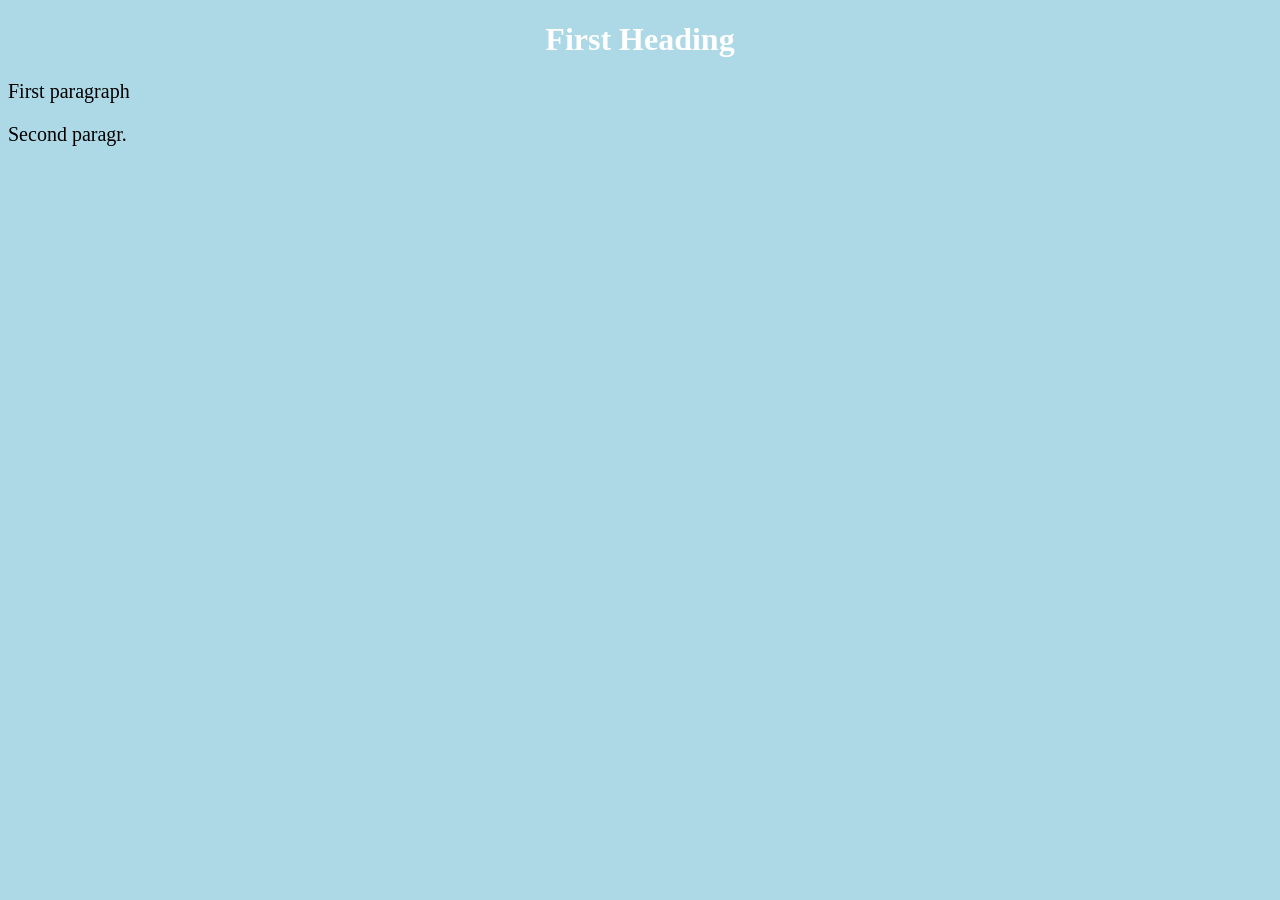
<file: index.html>
<!DOCTYPE html>
<html>
	<head>
	<title> Page Title </title>
		<link rel="stylesheet" href="styles.css">
	</head>
<body>
		<h1> First Heading </h1>
		<p> First paragraph </p>
		<p> Second paragr. </p>
</body>
</html>
</file>
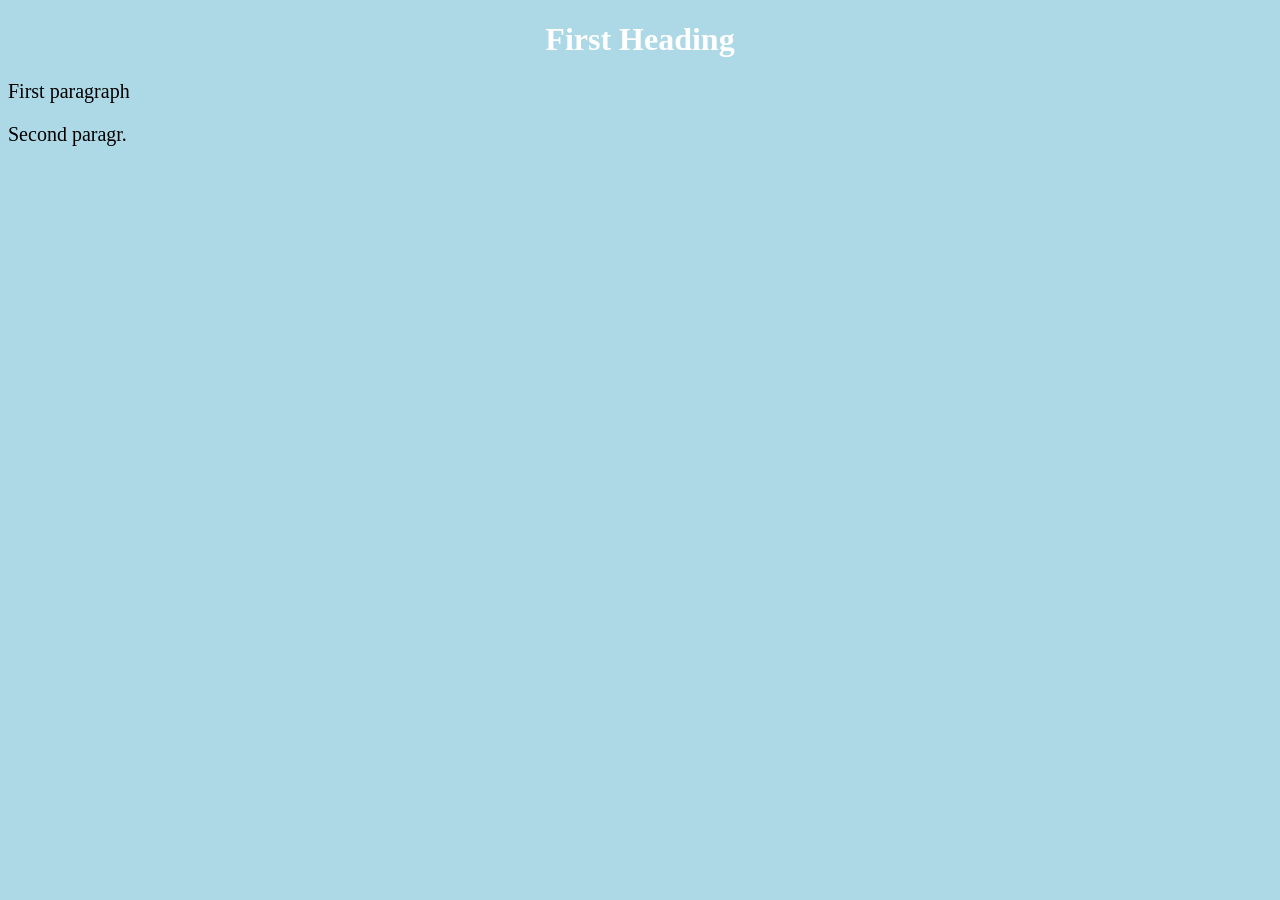
<file: web_pages/index.html>
<!DOCTYPE html>
<html>
	<head>
	<title> Page Title </title>
		<link rel="stylesheet" href="/css/styles.css">
	</head>
<body>
		<h1> First Heading </h1>
		<p> First paragraph </p>
		<p> Second paragr. </p>
</body>
</html>
</file>
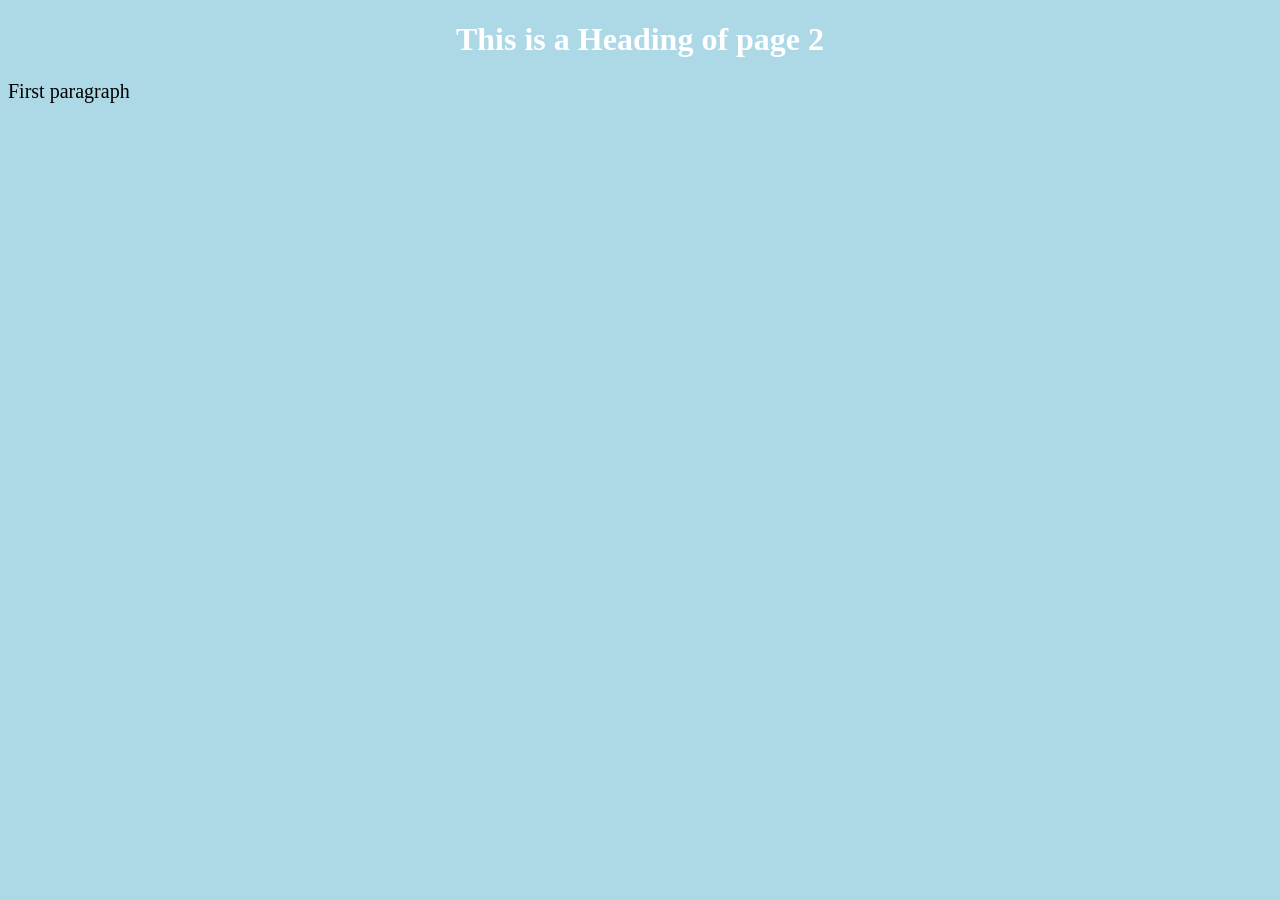
<file: web_pages/page2.html>
<!DOCTYPE html>
<html>
	<head>
	<title> Page 2 Title </title>
		<link rel="stylesheet" href="/css/styles.css">	
	</head>
<body>
		<h1> This is a Heading of page 2 </h1>
		<p> First paragraph </p>
</body>
</html>
</file>
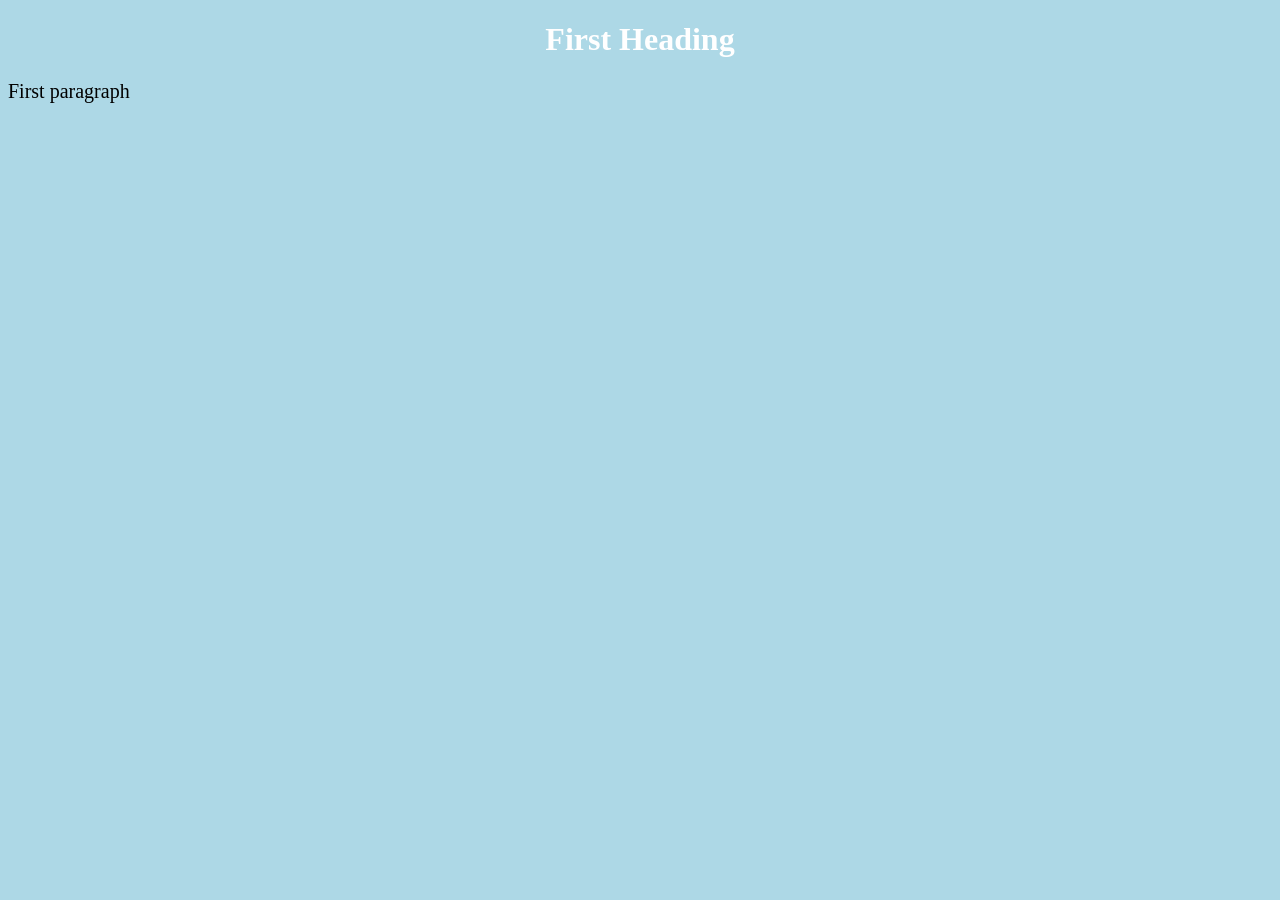
<file: web_pages/page3.html>
<!DOCTYPE html>
<html>
	<head>
	<title> Fix Page Title 33 </title>
		<link rel="stylesheet" href="/css/styles.css">	
	</head>
<body>
		<h1> First Heading </h1>
		<p> First paragraph </p>
</body>
</html>
</file>
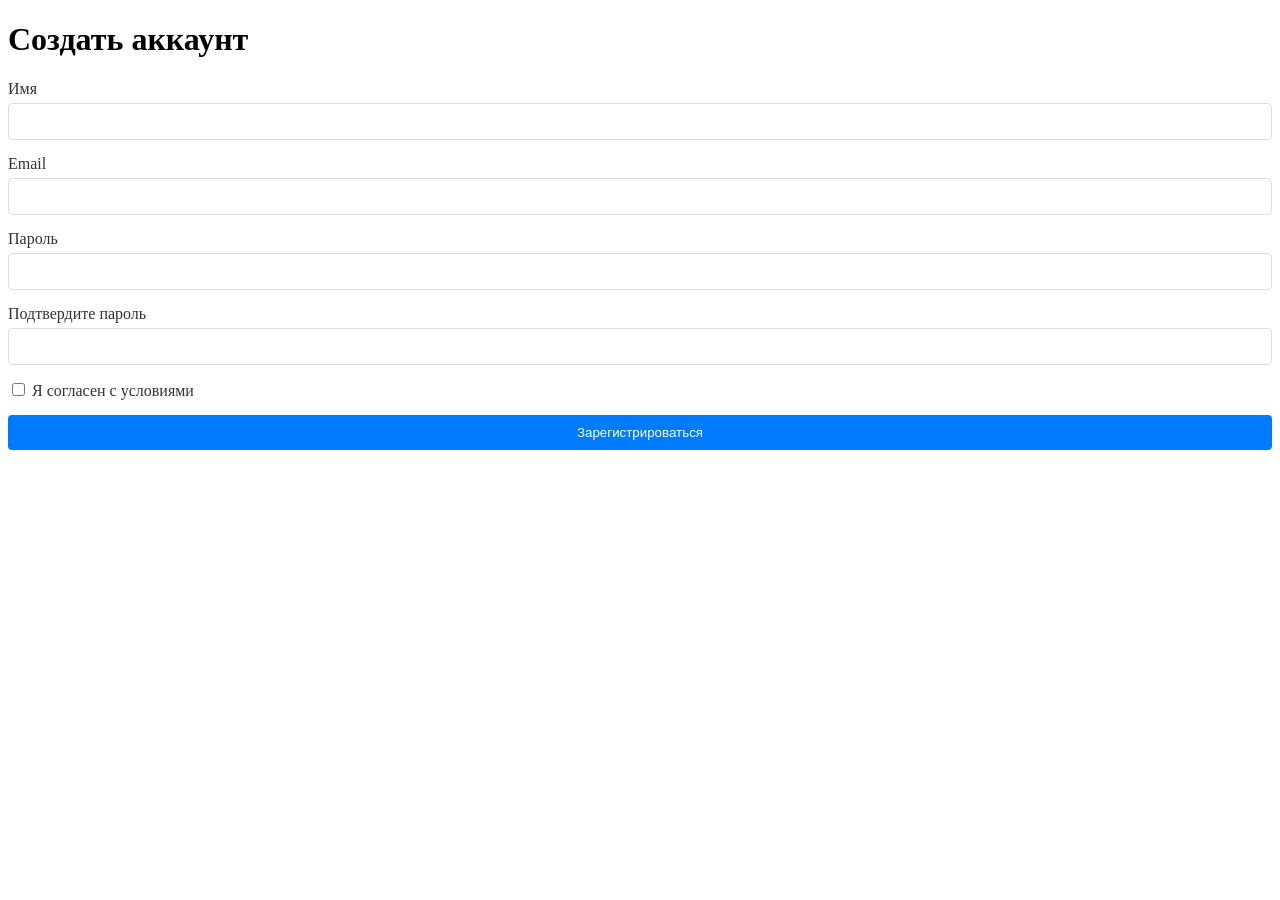
<file: web_pages/register.html>
<!DOCTYPE html>
<html lang="ru">
<head>
    <meta charset="UTF-8">
    <meta name="viewport" content="width=device-width, initial-scale=1.0">
    <title>Регистрация</title>
    <style>
        /* Стили для формы регистрации */
        .registration-form {
            max-width: 400px;
            margin: 50px auto;
            padding: 20px;
            background-color: #fff;
            border-radius: 8px;
            box-shadow: 0 2px 8px rgba(0, 0, 0, 0.1);
        }

        .form-group {
            margin-bottom: 15px;
        }

        label {
            display: block;
            margin-bottom: 5px;
            color: #333;
        }

        input[type="text"],
        input[type="email"],
        input[type="password"] {
            width: 100%;
            padding: 10px;
            border: 1px solid #ddd;
            border-radius: 4px;
            box-sizing: border-box;
        }

        button[type="submit"] {
            width: 100%;
            padding: 10px;
            background-color: #007bff;
            color: white;
            border: none;
            border-radius: 4px;
            cursor: pointer;
        }

        button[type="submit"]:hover {
            background-color: #0056b3;
        }
    </style>
</head>
<body>
    <div class="registration-page">
        <h1>Создать аккаунт</h1>
        <form id="registrationForm" action="/register" method="POST">
            <div class="form-group">
                <label for="fullName">Имя</label>
                <input type="text" id="fullName" name="fullName" required>
            </div>

            <div class="form-group">
                <label for="email">Email</label>
                <input type="email" id="email" name="email" required>
            </div>

            <div class="form-group">
                <label for="password">Пароль</label>
                <input type="password" id="password" name="password" required>
            </div>

            <div class="form-group">
                <label for="confirmPassword">Подтвердите пароль</label>
                <input type="password" id="confirmPassword" name="confirmPassword" required>
            </div>

            <div class="form-group">
                <label>
                    <input type="checkbox" id="terms" name="terms" required>
                    Я согласен с условиями
                </label>
            </div>

            <button type="submit" class="btn">Зарегистрироваться</button>
        </form>
    </div>
</body>
</html>
</file>
<file: styles.css>
body {
    	background-color: lightblue;
}

h1 {
        color: white;
        text-align: center;
}

p {
        font-family: verdana;
        font-size: 20px;
}
</file>
<file: css/styles.css>
body {
    	background-color: lightblue;
}

h1 {
        color: white;
        text-align: center;
}

h2 {
	color: red;
	text-align: right;
}

p {
        font-family: verdana;
        font-size: 20px;
}
</file>
